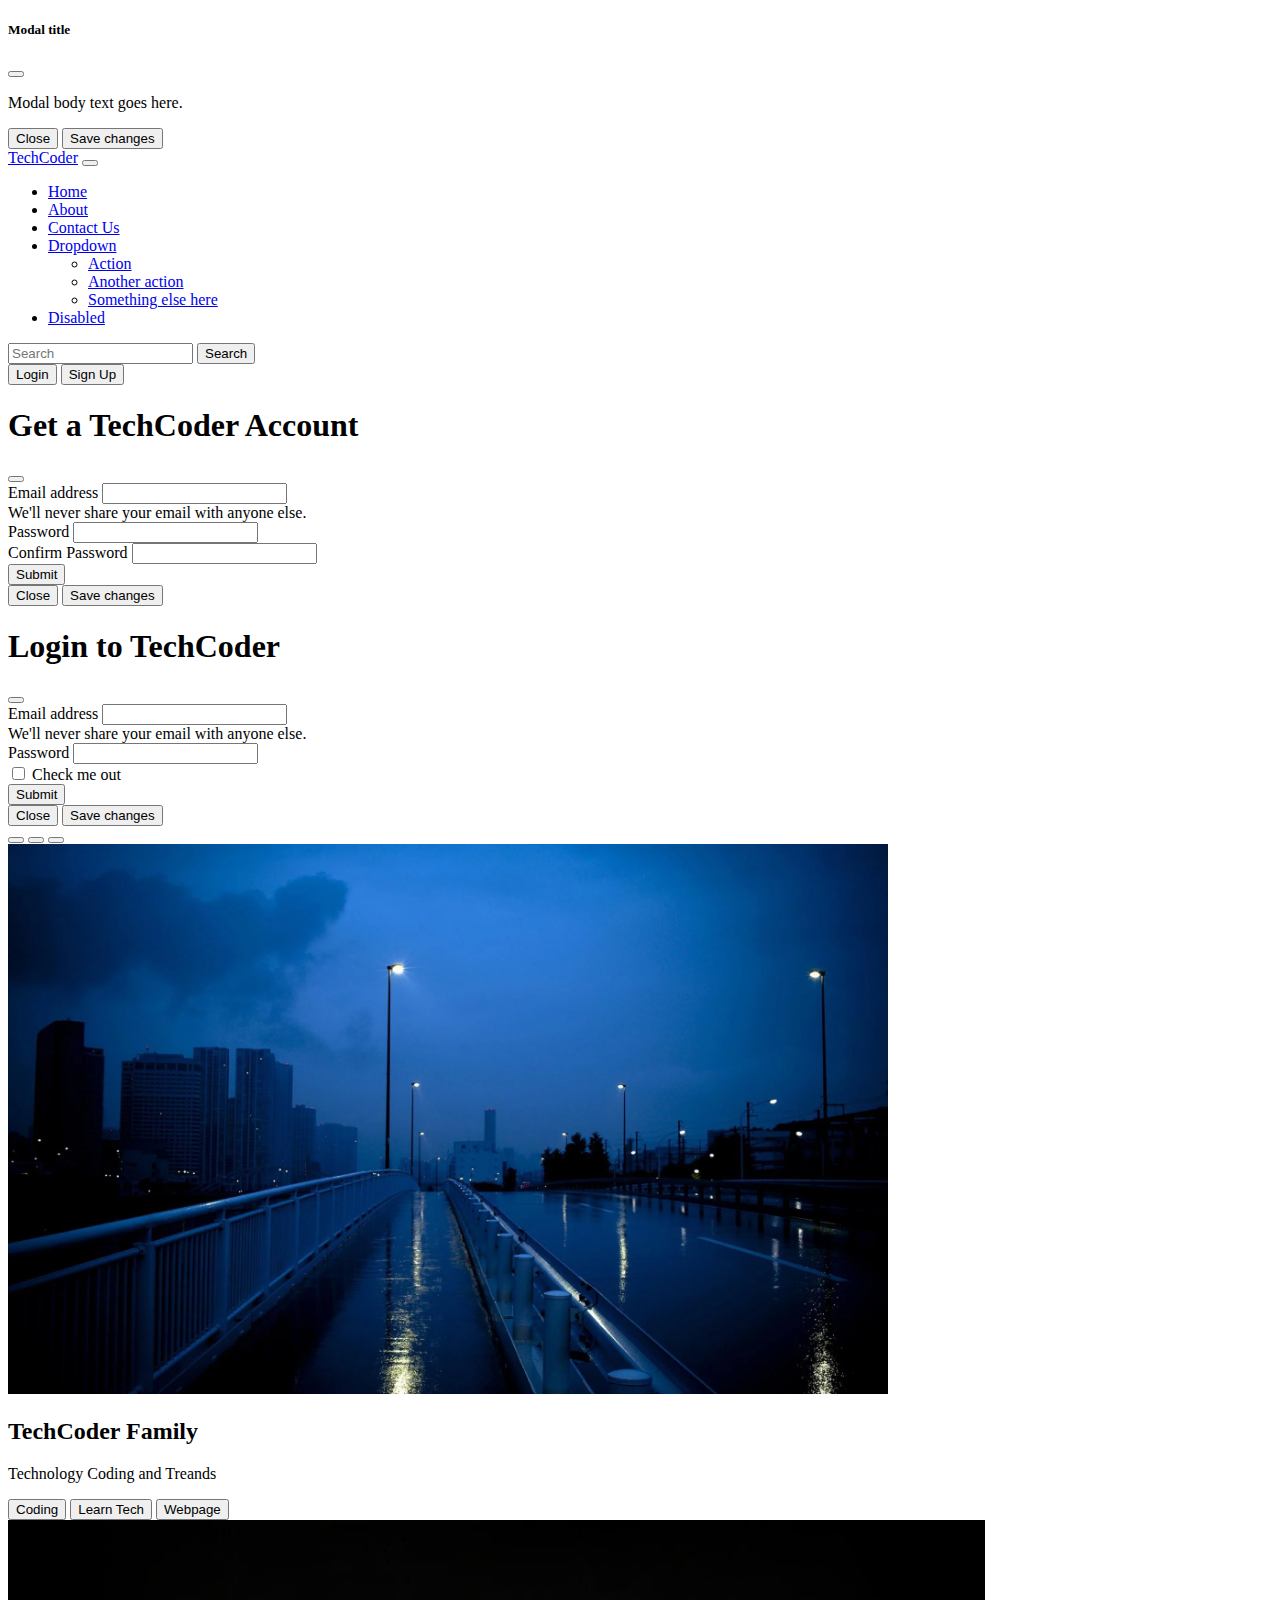
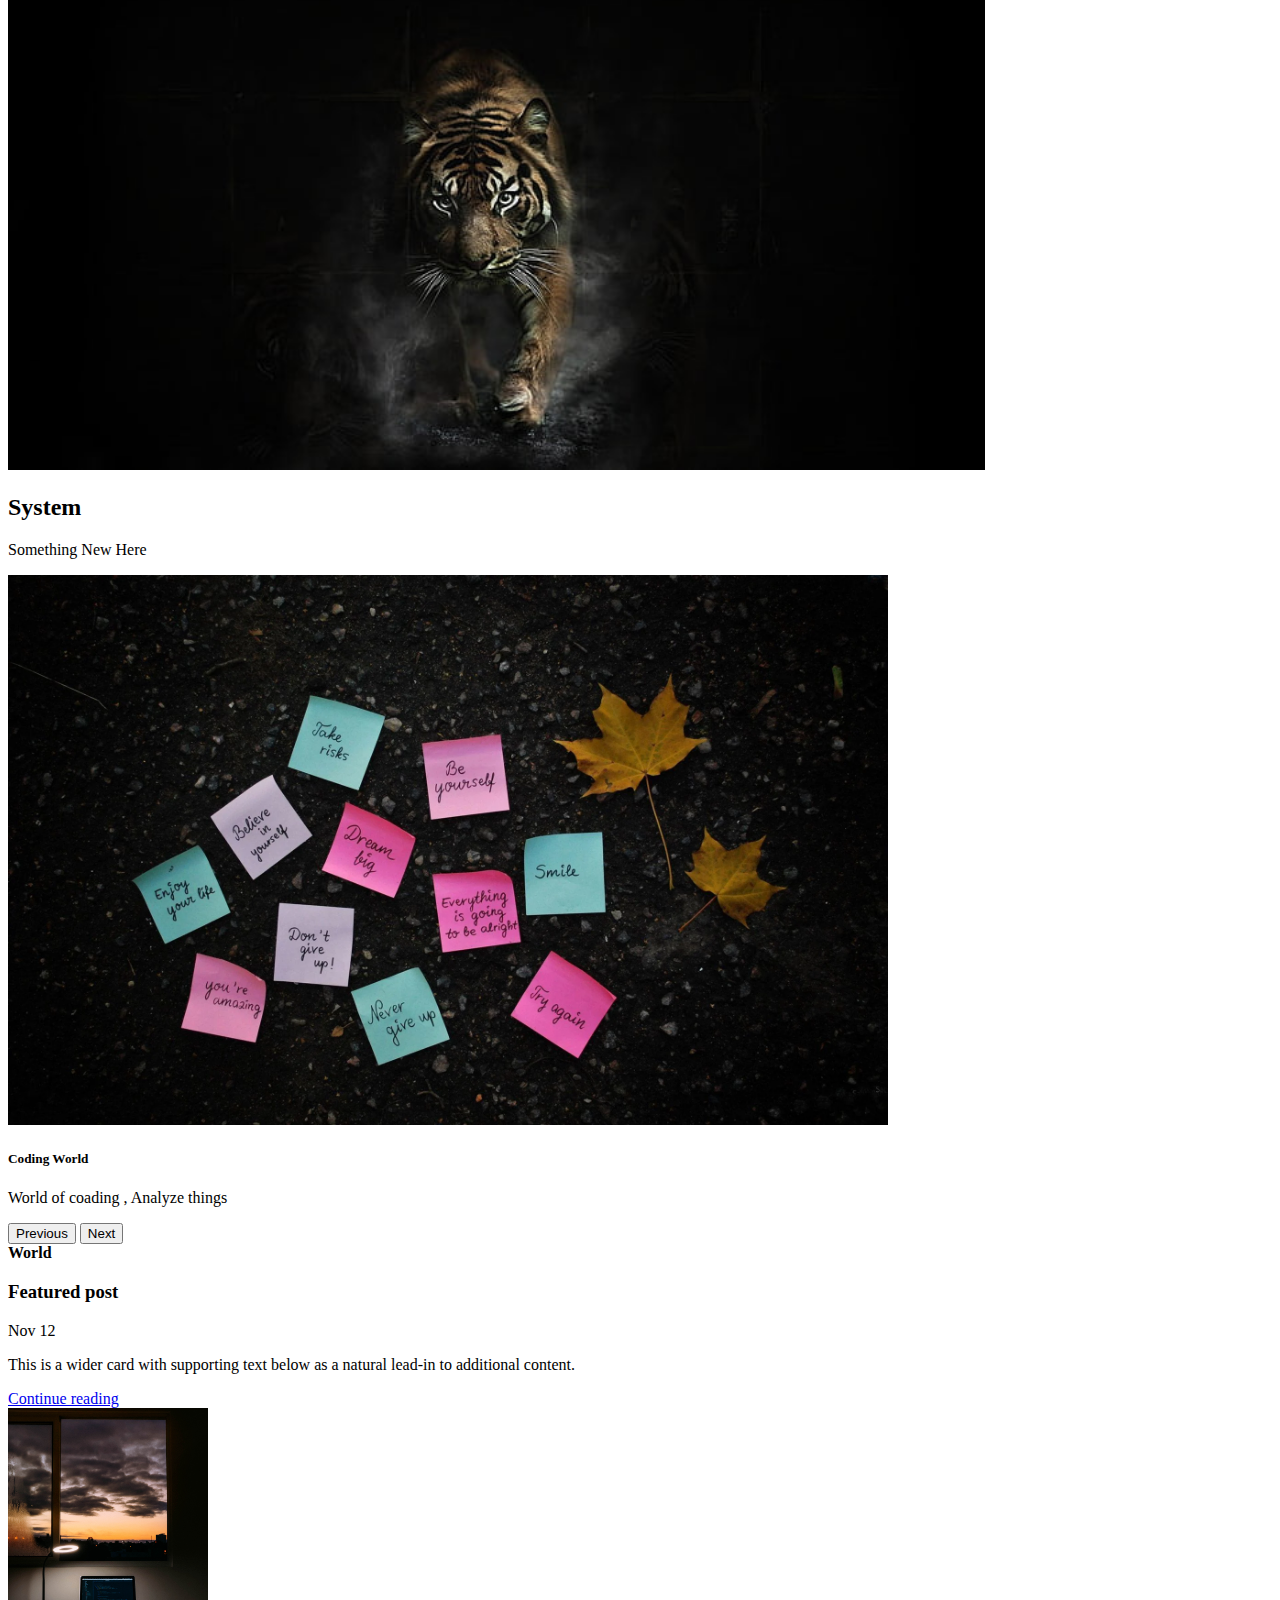
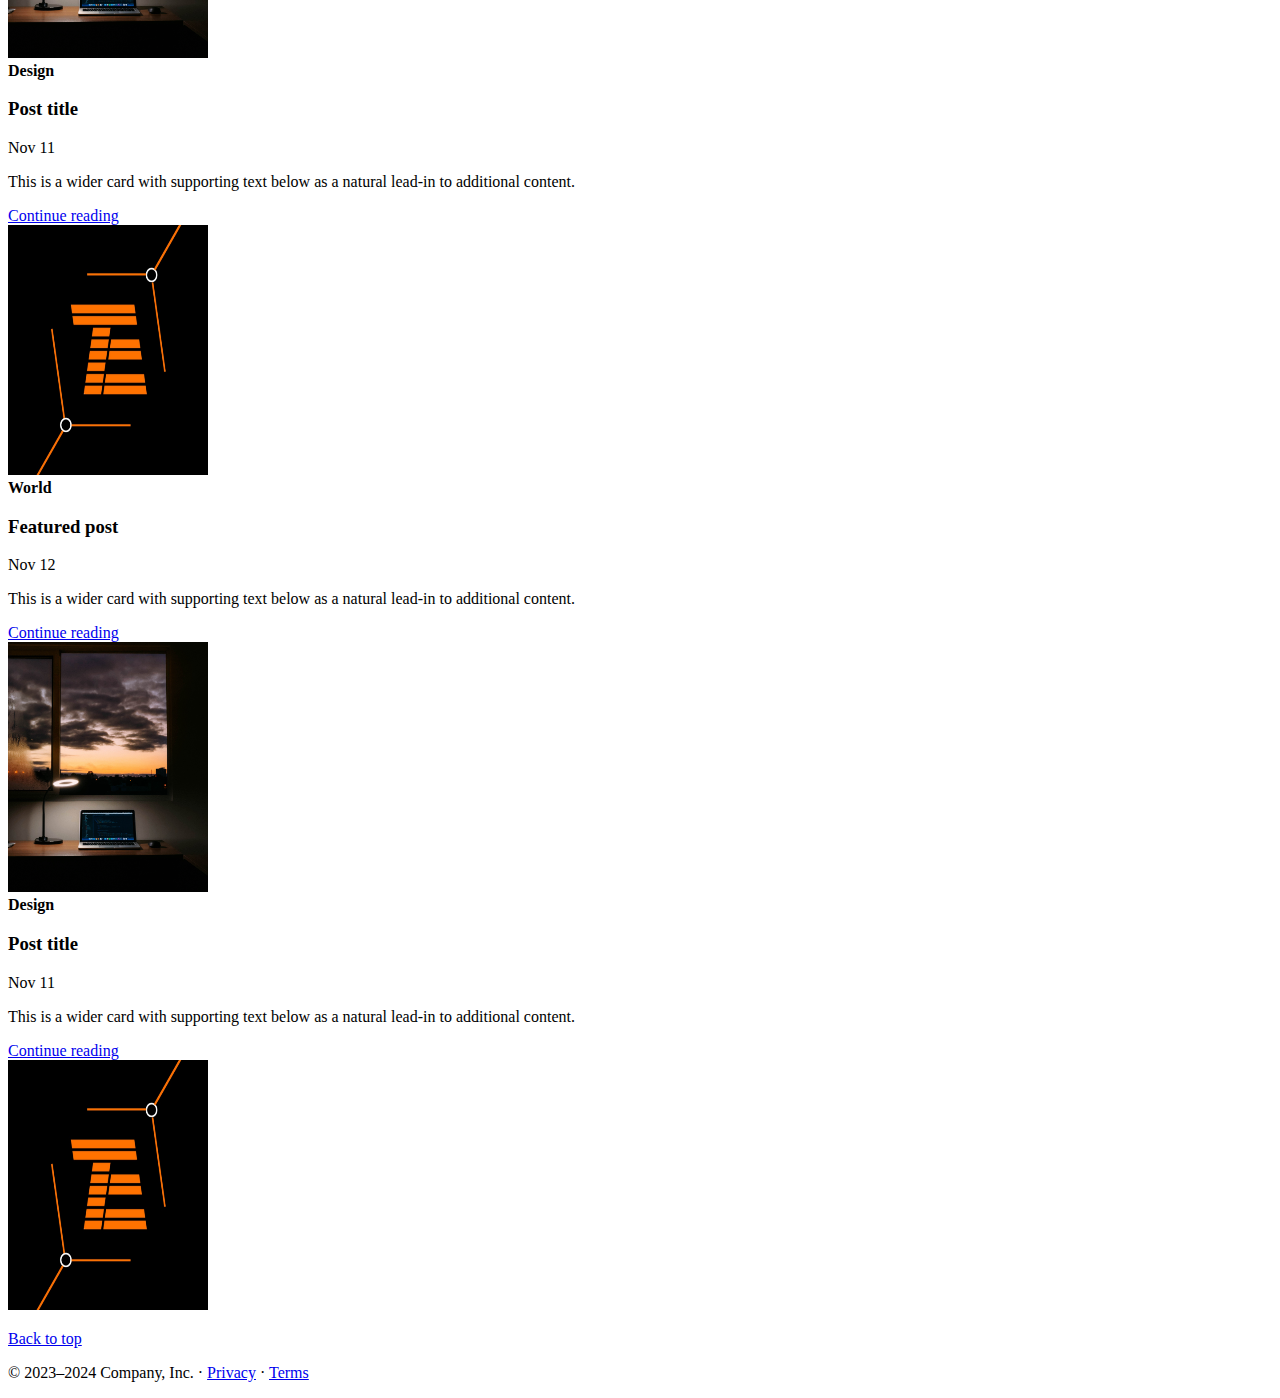
<file: index.html>
<!doctype html>
<html lang="en">
  <head>
    <!-- Required meta tags -->
    <meta charset="utf-8">
    <meta name="viewport" content="width=device-width, initial-scale=1">

    <!-- Bootstrap CSS -->
    <link href="https://cdn.jsdelivr.net/npm/bootstrap@5.0.2/dist/css/bootstrap.min.css" rel="stylesheet" integrity="sha384-EVSTQN3/azprG1Anm3QDgpJLIm9Nao0Yz1ztcQTwFspd3yD65VohhpuuCOmLASjC" crossorigin="anonymous">

    <title>TechCoder</title>
  </head>
  <body>
   
   <div class="modal" tabindex="-1">
  <div class="modal-dialog">
    <div class="modal-content">
      <div class="modal-header">
        <h5 class="modal-title">Modal title</h5>
        <button type="button" class="btn-close" data-bs-dismiss="modal" aria-label="Close"></button>
      </div>
      <div class="modal-body">
        <p>Modal body text goes here.</p>
      </div>
      <div class="modal-footer">
        <button type="button" class="btn btn-secondary" data-bs-dismiss="modal">Close</button>
        <button type="button" class="btn btn-primary">Save changes</button>
      </div>
    </div>
  </div>
</div> 


    <nav class="navbar navbar-expand-lg navbar-dark bg-secondary ">
      <div class="container-fluid">
        <a class="navbar-brand" href="#">TechCoder</a>
        <button class="navbar-toggler" type="button" data-bs-toggle="collapse" data-bs-target="#navbarSupportedContent" aria-controls="navbarSupportedContent" aria-expanded="false" aria-label="Toggle navigation">
          <span class="navbar-toggler-icon"></span>
        </button>
        <div class="collapse navbar-collapse" id="navbarSupportedContent">
          <ul class="navbar-nav me-auto mb-2 mb-lg-0">
            <li class="nav-item">
              <a class="nav-link active" aria-current="page" href="index.html">Home</a>
            </li>
            <li class="nav-item">
              <a class="nav-link" href="about.html">About</a>
            </li>
            
            <li class="nav-item">
              <a class="nav-link" href="contact.html">Contact Us</a>
            </li>

         
      <li class="nav-item dropdown">
        <a class="nav-link dropdown-toggle" href="#" id="navbarDropdown" role="button" data-bs-toggle="dropdown" aria-expanded="false">
          Dropdown
        </a>
        <ul class="dropdown-menu" aria-labelledby="navbarDropdown">
          <li><a class="dropdown-item" href="#">Action</a></li>
          <li><a class="dropdown-item" href="#">Another action</a></li>
          <li><a class="dropdown-item" href="#">Something else here</a></li>
        </ul>
      </li>
            <li class="nav-item">
              <a class="nav-link disabled" href="#" tabindex="-1" aria-disabled="true">Disabled</a>
            </li>
          </ul>
          <form class="d-flex">
            <input class="form-control me-2" type="search" placeholder="Search" aria-label="Search">
            <button class="btn btn-outline-light" type="submit">Search</button>
          </form>
          <div class="mx-2">
            <button class="btn btn-danger" data-bs-toggle="modal" data-bs-target="#loginModal">Login</button>
            <button class="btn btn-danger" data-bs-toggle="modal" data-bs-target="#signupModal">Sign Up</button>
        </div>
        </div>
      </div>
    </nav>



<!--  sign up Modal -->
<div class="modal fade" id="signupModal" tabindex="-1" aria-labelledby="signupModalLabel" aria-hidden="true">
  <div class="modal-dialog">
    <div class="modal-content">
      <div class="modal-header">
        <h1 class="modal-title fs-5" id="signupModalLabel">Get a TechCoder Account</h1>
        <button type="button" class="btn-close" data-bs-dismiss="modal" aria-label="Close"></button>
      </div>
      <div class="modal-body">
        <form>
          <div class="mb-3">
            <label for="exampleInputEmail1" class="form-label">Email address</label>
            <input type="email" class="form-control" id="exampleInputEmail1" aria-describedby="emailHelp">
            <div id="emailHelp" class="form-text">We'll never share your email with anyone else.</div>
          </div>
          <div class="mb-3">
            <label for="exampleInputPassword1" class="form-label">Password</label>
            <input type="password" class="form-control" id="exampleInputPassword1">
          </div>
          <div class="mb-3">
            <label for="cexampleInputPassword1" class="form-label">Confirm Password</label>
            <input type="password" class="form-control" id="cexampleInputPassword1">
          </div>
          
          <button type="submit" class="btn btn-primary">Submit</button>
        </form>
      </div>
      <div class="modal-footer">
        <button type="button" class="btn btn-secondary" data-bs-dismiss="modal">Close</button>
        <button type="button" class="btn btn-primary">Save changes</button>
      </div>
    </div>
  </div>
</div>





<!--login  Modal -->
<div class="modal fade" id="loginModal" tabindex="-1" aria-labelledby="loginModalLabel" aria-hidden="true">
  <div class="modal-dialog">
    <div class="modal-content">
      <div class="modal-header">
        <h1 class="modal-title fs-5" id="loginModalLabel">Login to TechCoder</h1>
        <button type="button" class="btn-close" data-bs-dismiss="modal" aria-label="Close"></button>
      </div>
      <div class="modal-body">
        <form>
          <div class="mb-3">
            <label for="exampleInputEmail1" class="form-label">Email address</label>
            <input type="email" class="form-control" id="exampleInputEmail1" aria-describedby="emailHelp">
            <div id="emailHelp" class="form-text">We'll never share your email with anyone else.</div>
          </div>
          <div class="mb-3">
            <label for="exampleInputPassword1" class="form-label">Password</label>
            <input type="password" class="form-control" id="exampleInputPassword1">
          </div>
          <div class="mb-3 form-check">
            <input type="checkbox" class="form-check-input" id="exampleCheck1">
            <label class="form-check-label" for="exampleCheck1">Check me out</label>
          </div>
          <button type="submit" class="btn btn-primary">Submit</button>
        </form>
      </div>
      <div class="modal-footer">
        <button type="button" class="btn btn-secondary" data-bs-dismiss="modal">Close</button>
        <button type="button" class="btn btn-primary">Save changes</button>
      </div>
    </div>
  </div>
</div>

    <div id="carouselExampleCaptions" class="carousel slide" data-bs-ride="carousel">
      <div class="carousel-indicators">
        <button type="button" data-bs-target="#carouselExampleCaptions" data-bs-slide-to="0" class="active" aria-current="true" aria-label="Slide 1"></button>
        <button type="button" data-bs-target="#carouselExampleCaptions" data-bs-slide-to="1" aria-label="Slide 2"></button>
        <button type="button" data-bs-target="#carouselExampleCaptions" data-bs-slide-to="2" aria-label="Slide 3"></button>
      </div>
      <div class="carousel-inner">
        <div class="carousel-item active">
          <img src="images/build3.jpg" height="550px" class="d-block w-100 " alt="...">
          <div class="carousel-caption d-none d-md-block">
            <h2>TechCoder Family</h2>
            <p>Technology Coding and Treands</p>
            <button class="btn btn-danger">Coding</button>
            <button class="btn btn-secondary">Learn Tech</button>
            <button class="btn btn-danger">Webpage</button>
          </div>
        </div>

        
        <div class="carousel-item ">
          <img src="images/tiger.jpg" height="550px" class="d-block w-100" alt="...">
          <div class="carousel-caption d-none d-md-block">
            <h2>System</h2>
            <p>Something New Here</p>
          </div>
        </div>
        <div class="carousel-item">
          <img src="images/wallpaper.webp" height="550px" class="d-block w-100 " alt="...">
          <div class="carousel-caption d-none d-md-block">
            <h5> Coding World</h5>
            <p>World of coading , Analyze things</p>
          </div>
        </div>
      </div>
      <button class="carousel-control-prev" type="button" data-bs-target="#carouselExampleCaptions" data-bs-slide="prev">
        <span class="carousel-control-prev-icon" aria-hidden="true"></span>
        <span class="visually-hidden">Previous</span>
      </button>
      <button class="carousel-control-next" type="button" data-bs-target="#carouselExampleCaptions" data-bs-slide="next">
        <span class="carousel-control-next-icon" aria-hidden="true"></span>
        <span class="visually-hidden">Next</span>
      </button>
    </div>


<div class="container my-4">
  <div class="row mb-2">
    <div class="col-md-6">
      <div class="row g-0 border rounded overflow-hidden flex-md-row mb-4 shadow-sm h-md-250 position-relative">
        <div class="col p-4 d-flex flex-column position-static">
          <strong class="d-inline-block mb-2 text-primary">World</strong>
          <h3 class="mb-0">Featured post</h3>
          <div class="mb-1 text-muted">Nov 12</div>
          <p class="card-text mb-auto">This is a wider card with supporting text below as a natural lead-in to additional content.</p>
          <a href="#" class="stretched-link">Continue reading</a>
        </div>
        <div class="col-auto d-none d-lg-block">
 <img src="images/techcoder img2.jpg"  class="bd-placeholder-img" width="200" height="250">
        </div>
      </div>
    </div>
    <div class="col-md-6">
      <div class="row g-0 border rounded overflow-hidden flex-md-row mb-4 shadow-sm h-md-250 position-relative">
        <div class="col p-4 d-flex flex-column position-static">
          <strong class="d-inline-block mb-2 text-success">Design</strong>
          <h3 class="mb-0">Post title</h3>
          <div class="mb-1 text-muted">Nov 11</div>
          <p class="mb-auto">This is a wider card with supporting text below as a natural lead-in to additional content.</p>
          <a href="#" class="stretched-link">Continue reading</a>
        </div>
        <div class="col-auto d-none d-lg-block">
          <img src="images/techcoder img3.jpg"  class="bd-placeholder-img" width="200" height="250">

        </div>
      </div>
    </div>
  </div>
<div class="container my-4">
  <div class="row mb-2">
    <div class="col-md-6">
      <div class="row g-0 border rounded overflow-hidden flex-md-row mb-4 shadow-sm h-md-250 position-relative">
        <div class="col p-4 d-flex flex-column position-static">
          <strong class="d-inline-block mb-2 text-primary">World</strong>
          <h3 class="mb-0">Featured post</h3>
          <div class="mb-1 text-muted">Nov 12</div>
          <p class="card-text mb-auto">This is a wider card with supporting text below as a natural lead-in to additional content.</p>
          <a href="#" class="stretched-link">Continue reading</a>
        </div>
        <div class="col-auto d-none d-lg-block">
 <img src="images/techcoder img2.jpg"  class="bd-placeholder-img" width="200" height="250">
        </div>
      </div>
    </div>
    <div class="col-md-6">
      <div class="row g-0 border rounded overflow-hidden flex-md-row mb-4 shadow-sm h-md-250 position-relative">
        <div class="col p-4 d-flex flex-column position-static">
          <strong class="d-inline-block mb-2 text-success">Design</strong>
          <h3 class="mb-0">Post title</h3>
          <div class="mb-1 text-muted">Nov 11</div>
          <p class="mb-auto">This is a wider card with supporting text below as a natural lead-in to additional content.</p>
          <a href="#" class="stretched-link">Continue reading</a>
        </div>
        <div class="col-auto d-none d-lg-block">
          <img src="images/techcoder img3.jpg "  class="bd-placeholder-img" width="200" height="250">

        </div>
      </div>
    </div>
  </div>
</div>


<footer class="container my-4">
  <p class="float-end"><a href="#">Back to top</a></p>
  <p>© 2023–2024 Company, Inc. · <a href="#">Privacy</a> · <a href="#">Terms</a></p>
</footer>





    <!-- Optional JavaScript; choose one of the two! -->

    <!-- Option 1: Bootstrap Bundle with Popper -->
    <script src="https://cdn.jsdelivr.net/npm/bootstrap@5.0.2/dist/js/bootstrap.bundle.min.js" integrity="sha384-MrcW6ZMFYlzcLA8Nl+NtUVF0sA7MsXsP1UyJoMp4YLEuNSfAP+JcXn/tWtIaxVXM" crossorigin="anonymous"></script>

    <!-- Option 2: Separate Popper and Bootstrap JS -->
    <!--
    <script src="https://cdn.jsdelivr.net/npm/@popperjs/core@2.9.2/dist/umd/popper.min.js" integrity="sha384-IQsoLXl5PILFhosVNubq5LC7Qb9DXgDA9i+tQ8Zj3iwWAwPtgFTxbJ8NT4GN1R8p" crossorigin="anonymous"></script>
    <script src="https://cdn.jsdelivr.net/npm/bootstrap@5.0.2/dist/js/bootstrap.min.js" integrity="sha384-cVKIPhGWiC2Al4u+LWgxfKTRIcfu0JTxR+EQDz/bgldoEyl4H0zUF0QKbrJ0EcQF" crossorigin="anonymous"></script>
    -->
  </body>
</html>
</file>
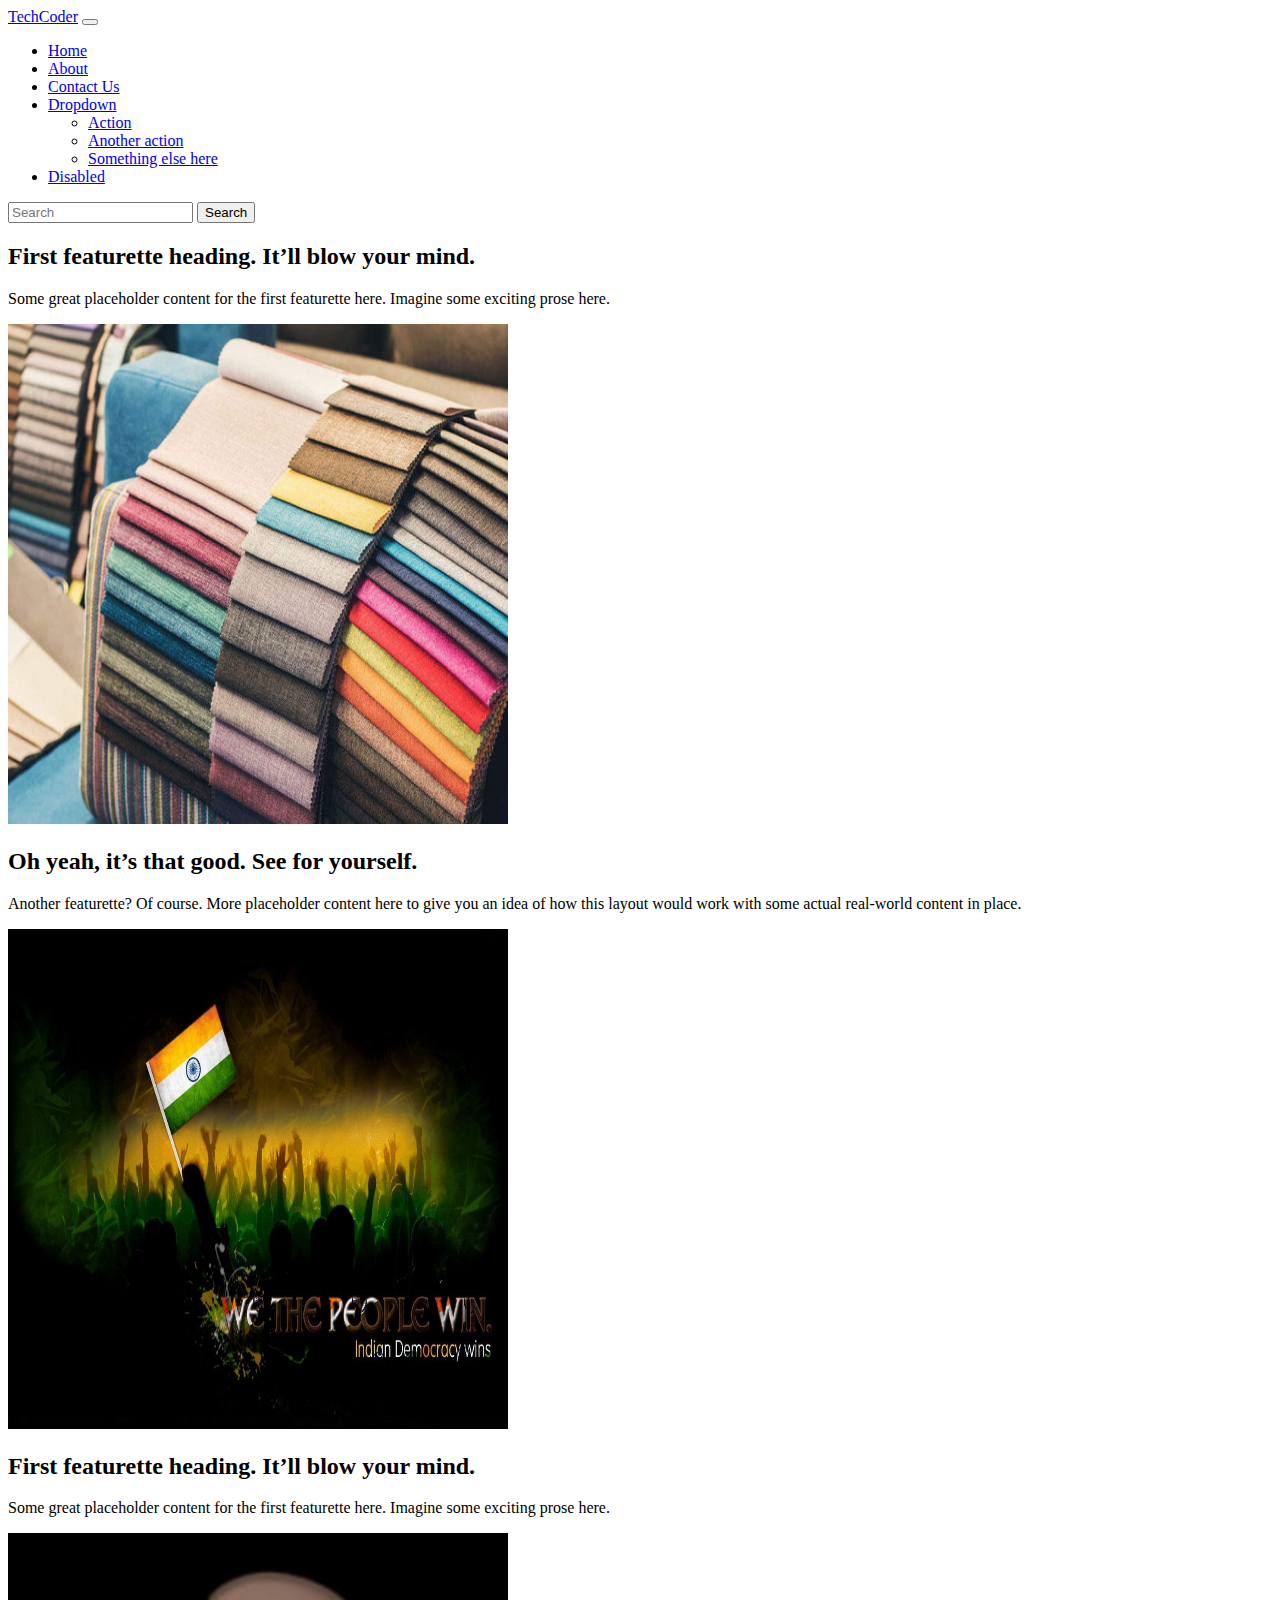
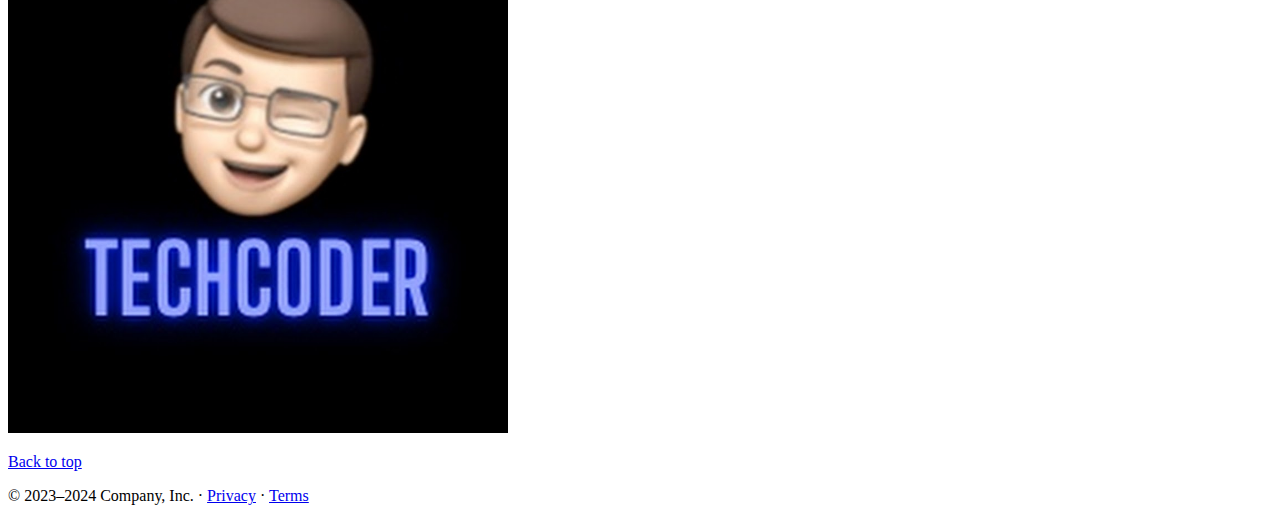
<file: about.html>
<!doctype html>
<html lang="en">
  <head>
    <!-- Required meta tags -->
    <meta charset="utf-8">
    <meta name="viewport" content="width=device-width, initial-scale=1">

    <!-- Bootstrap CSS -->
    <link href="https://cdn.jsdelivr.net/npm/bootstrap@5.0.2/dist/css/bootstrap.min.css" rel="stylesheet" integrity="sha384-EVSTQN3/azprG1Anm3QDgpJLIm9Nao0Yz1ztcQTwFspd3yD65VohhpuuCOmLASjC" crossorigin="anonymous">

    <title>TechCoder</title>
  </head>
  <body>
    
    <nav class="navbar navbar-expand-lg navbar-dark bg-secondary ">
      <div class="container-fluid">
        <a class="navbar-brand" href="#">TechCoder</a>
        <button class="navbar-toggler" type="button" data-bs-toggle="collapse" data-darkarget="#navbarSupportedContent" aria-controls="navbarSupportedContent" aria-expanded="false" aria-label="Toggle navigation">
          <span class="navbar-toggler-icon"></span>
        </button>
        <div class="collapse navbar-collapse" id="navbarSupportedContent">
          <ul class="navbar-nav me-auto mb-2 mb-lg-0">
            <li class="nav-item">
              <a class="nav-link " aria-current="page" href="index.html">Home</a>
            </li>
            <li class="nav-item">
              <a class="nav-link active" href="about.html">About</a>
            </li>
            
            <li class="nav-item">
              <a class="nav-link" href="contact.html">Contact Us</a>
            </li>
            <li class="nav-item dropdown">
              <a class="nav-link dropdown-toggle" href="#" id="navbarDropdown" role="button" data-bs-toggle="dropdown" aria-expanded="false">
                Dropdown
              </a>
              <ul class="dropdown-menu" aria-labelledby="navbarDropdown">
                <li><a class="dropdown-item" href="#">Action</a></li>
                <li><a class="dropdown-item" href="#">Another action</a></li>
                <li><a class="dropdown-item" href="#">Something else here</a></li>
              </ul>
            </li>
            <li class="nav-item">
              <a class="nav-link disabled" href="#" tabindex="-1" aria-disabled="true">Disabled</a>
            </li>
          </ul>
          <form class="d-flex">
            <input class="form-control me-2" type="search" placeholder="Search" aria-label="Search">
            <button class="btn btn-outline-success" type="submit">Search</button>
          </form>
        </div>
      </div>
    </nav>







    <div class="container my-4">
      <div class="row featurette d-flex justify-content-center align-items-center">
        <div class="col-md-7 order-md-2">
          <h2 class="featurette-heading">First featurette heading. <span class="text-muted">It’ll blow your mind.</span></h2>
          <p class="lead">Some great placeholder content for the first featurette here. Imagine some exciting prose here.</p>
        </div>
        <div class="col-md-5">
          <img class="img-fluid" src="images/cloth.jpg" class="bd-placeholder-img bd-placeholder-img-lg featurette-image img-fluid mx-auto" width="500" height="500">
      
        </div>
    </div>
  </div>


    <div class="container my-4">
    <div class="row featurette d-flex justify-content-center align-items-center">
      <div class="col-md-7 order-md-1">
        <h2 class="featurette-heading">Oh yeah, it’s that good. <span class="text-muted">See for yourself.</span></h2>
        <p class="lead">Another featurette? Of course. More placeholder content here to give you an idea of how this layout would work with some actual real-world content in place.</p>
      </div>
      <div class="col-md-5 order-md-1">
        <img class="img-fluid" src="images/independence.jpg" class="bd-placeholder-img bd-placeholder-img-lg featurette-image img-fluid mx-auto" width="500" height="500">

      </div>
    </div>
  </div>

    <div class="container my-4">
      <div class="row featurette d-flex justify-content-center align-items-center">
        <div class="col-md-7 order-md-2">
          <h2 class="featurette-heading">First featurette heading. <span class="text-muted">It’ll blow your mind.</span></h2>
          <p class="lead">Some great placeholder content for the first featurette here. Imagine some exciting prose here.</p>
        </div>
        <div class="col-md-5">
          <img class="img-fluid" src="images/techcoder img1.jpg" class="bd-placeholder-img bd-placeholder-img-lg featurette-image img-fluid mx-auto" width="500" height="500">
      
        
    </div>
  </div>
    
  <footer class="container my-4">
    <p class="float-end"><a href="#">Back to top</a></p>
    <p>© 2023–2024 Company, Inc. · <a href="#">Privacy</a> · <a href="#">Terms</a></p>
  </footer>







    <!-- Optional JavaScript; choose one of the two! -->

    <!-- Option 1: Bootstrap Bundle with Popper -->
    <script src="https://cdn.jsdelivr.net/npm/bootstrap@5.0.2/dist/js/bootstrap.bundle.min.js" integrity="sha384-MrcW6ZMFYlzcLA8Nl+NtUVF0sA7MsXsP1UyJoMp4YLEuNSfAP+JcXn/tWtIaxVXM" crossorigin="anonymous"></script>

    <!-- Option 2: Separate Popper and Bootstrap JS -->
    <!--
    <script src="https://cdn.jsdelivr.net/npm/@popperjs/core@2.9.2/dist/umd/popper.min.js" integrity="sha384-IQsoLXl5PILFhosVNubq5LC7Qb9DXgDA9i+tQ8Zj3iwWAwPtgFTxbJ8NT4GN1R8p" crossorigin="anonymous"></script>
    <script src="https://cdn.jsdelivr.net/npm/bootstrap@5.0.2/dist/js/bootstrap.min.js" integrity="sha384-cVKIPhGWiC2Al4u+LWgxfKTRIcfu0JTxR+EQDz/bgldoEyl4H0zUF0QKbrJ0EcQF" crossorigin="anonymous"></script>
    -->
  </body>
</html>
</file>
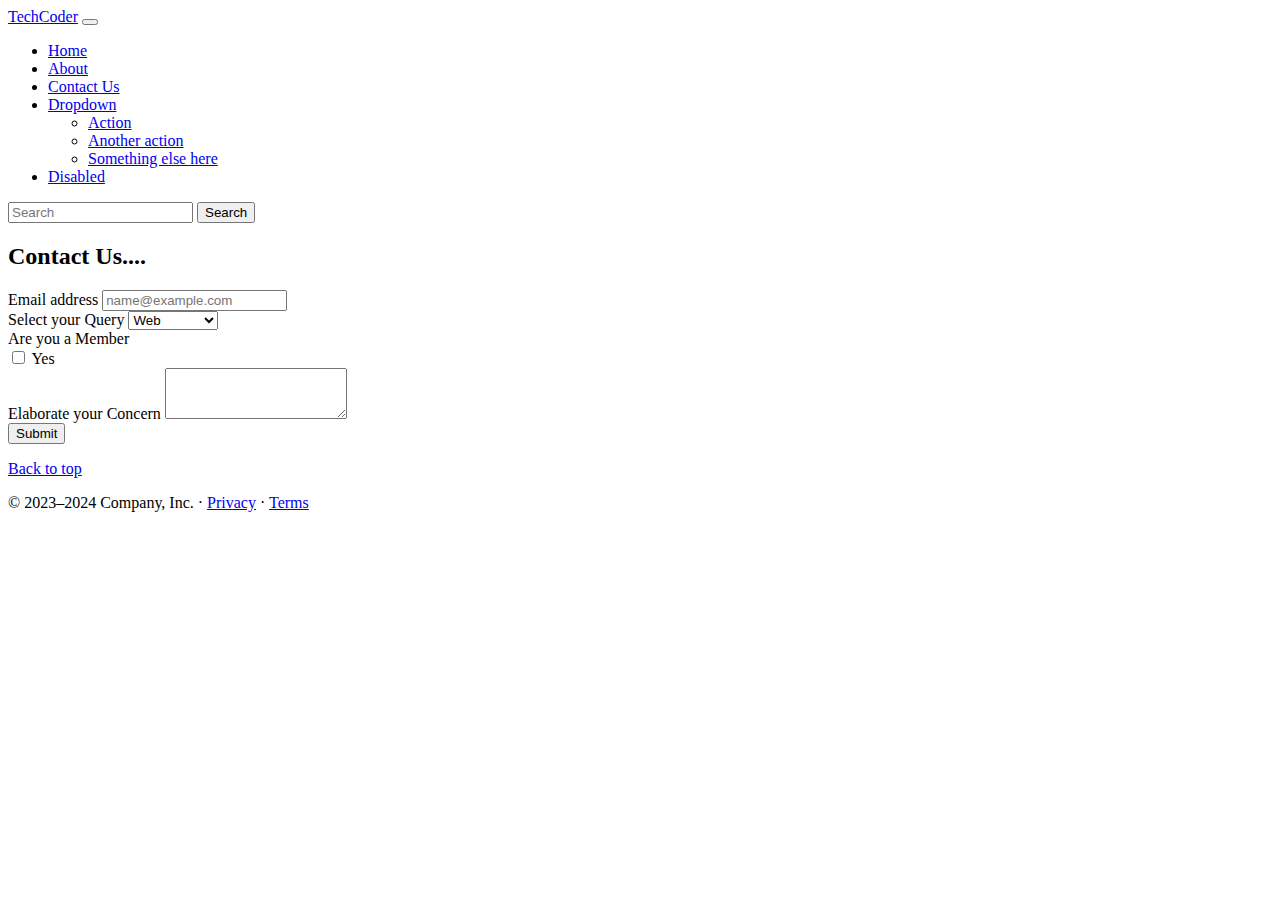
<file: contact.html>
<!DOCTYPE html>
<html lang="en">
  <head>
    <!-- Required meta tags -->
    <meta charset="utf-8" />
    <meta name="viewport" content="width=device-width, initial-scale=1" />

    <!-- Bootstrap CSS -->
    <link
      href="https://cdn.jsdelivr.net/npm/bootstrap@5.0.2/dist/css/bootstrap.min.css"
      rel="stylesheet"
      integrity="sha384-EVSTQN3/azprG1Anm3QDgpJLIm9Nao0Yz1ztcQTwFspd3yD65VohhpuuCOmLASjC"
      crossorigin="anonymous"
    />

    <title>TechCoder</title>
  </head>
  <body>
    <nav class="navbar navbar-expand-lg navbar-dark bg-secondary">
      <div class="container-fluid">
        <a class="navbar-brand" href="#">TechCoder</a>
        <button
          class="navbar-toggler"
          type="button"
          data-bs-toggle="collapse"
          data-darkarget="#navbarSupportedContent"
          aria-controls="navbarSupportedContent"
          aria-expanded="false"
          aria-label="Toggle navigation"
        >
          <span class="navbar-toggler-icon"></span>
        </button>
        <div class="collapse navbar-collapse" id="navbarSupportedContent">
          <ul class="navbar-nav me-auto mb-2 mb-lg-0">
            <li class="nav-item">
              <a class="nav-link" aria-current="page" href="index.html">Home</a>
            </li>
            <li class="nav-item">
              <a class="nav-link" href="about.html">About</a>
            </li>

            <li class="nav-item">
              <a class="nav-link active" href="contact">Contact Us</a>
            </li>

            <li class="nav-item dropdown">
              <a
                class="nav-link dropdown-toggle"
                href="#"
                id="navbarDropdown"
                role="button"
                data-bs-toggle="dropdown"
                aria-expanded="false"
              >
                Dropdown
              </a>
              <ul class="dropdown-menu" aria-labelledby="navbarDropdown">
                <li><a class="dropdown-item" href="#">Action</a></li>
                <li><a class="dropdown-item" href="#">Another action</a></li>
                <li>
                  <a class="dropdown-item" href="#">Something else here</a>
                </li>
              </ul>
            </li>
            <li class="nav-item">
              <a
                class="nav-link disabled"
                href="#"
                tabindex="-1"
                aria-disabled="true"
                >Disabled</a
              >
            </li>
          </ul>
          <form class="d-flex">
            <input
              class="form-control me-2"
              type="search"
              placeholder="Search"
              aria-label="Search"
            />
            <button class="btn btn-outline-success" type="submit">
              Search
            </button>
          </form>
        </div>
      </div>
    </nav>

    <div class="container my-4">
      <h2>Contact Us....</h2>

      <form>
        <div class="form-group">
          <label for="exampleFormControlInput1">Email address</label>
          <input
            type="email"
            class="form-control"
            id="exampleFormControlInput1"
            placeholder="name@example.com"
          />
        </div>
        <div class="form-group">
          <label for="exampleFormControlSelect1">Select your Query</label>
          <select class="form-control" id="exampleFormControlSelect1">
            <option>Web</option>
            <option>Coading</option>
            <option>Technology</option>
            <option>Tech Stack</option>
            <option>Other</option>
          </select>
        </div>

        <div class="form-group row">
          <div class="col-sm-2">Are you a Member</div>

          <div class="col-sm-10">
            <div class="form-check">
              <input class="form-check-input" type="checkbox" id="gridCheck1" />
              <label class="form-check-label" for="gridCheck1"> Yes </label>
            </div>
          </div>
        </div>

        <div class="form-group">
          <label for="exampleFormControlTextarea1"
            >Elaborate your Concern</label
          >
          <textarea
            class="form-control"
            id="exampleFormControlTextarea1"
            rows="3"
          ></textarea>
        </div>

        <div class="container my-4">
          <button type="submit " class="btn btn-primary">Submit</button>
        </div>
      </form>
    </div>

    <footer class="container my-4">
      <p class="float-end"><a href="#">Back to top</a></p>
      <p>
        © 2023–2024 Company, Inc. · <a href="#">Privacy</a> ·
        <a href="#">Terms</a>
      </p>
    </footer>

    <!-- Optional JavaScript; choose one of the two! -->

    <!-- Option 1: Bootstrap Bundle with Popper -->
    <script
      src="https://cdn.jsdelivr.net/npm/bootstrap@5.0.2/dist/js/bootstrap.bundle.min.js"
      integrity="sha384-MrcW6ZMFYlzcLA8Nl+NtUVF0sA7MsXsP1UyJoMp4YLEuNSfAP+JcXn/tWtIaxVXM"
      crossorigin="anonymous"
    ></script>

    <!-- Option 2: Separate Popper and Bootstrap JS -->
    <!--
    <script src="https://cdn.jsdelivr.net/npm/@popperjs/core@2.9.2/dist/umd/popper.min.js" integrity="sha384-IQsoLXl5PILFhosVNubq5LC7Qb9DXgDA9i+tQ8Zj3iwWAwPtgFTxbJ8NT4GN1R8p" crossorigin="anonymous"></script>
    <script src="https://cdn.jsdelivr.net/npm/bootstrap@5.0.2/dist/js/bootstrap.min.js" integrity="sha384-cVKIPhGWiC2Al4u+LWgxfKTRIcfu0JTxR+EQDz/bgldoEyl4H0zUF0QKbrJ0EcQF" crossorigin="anonymous"></script>
    -->
  </body>
</html>
</file>
